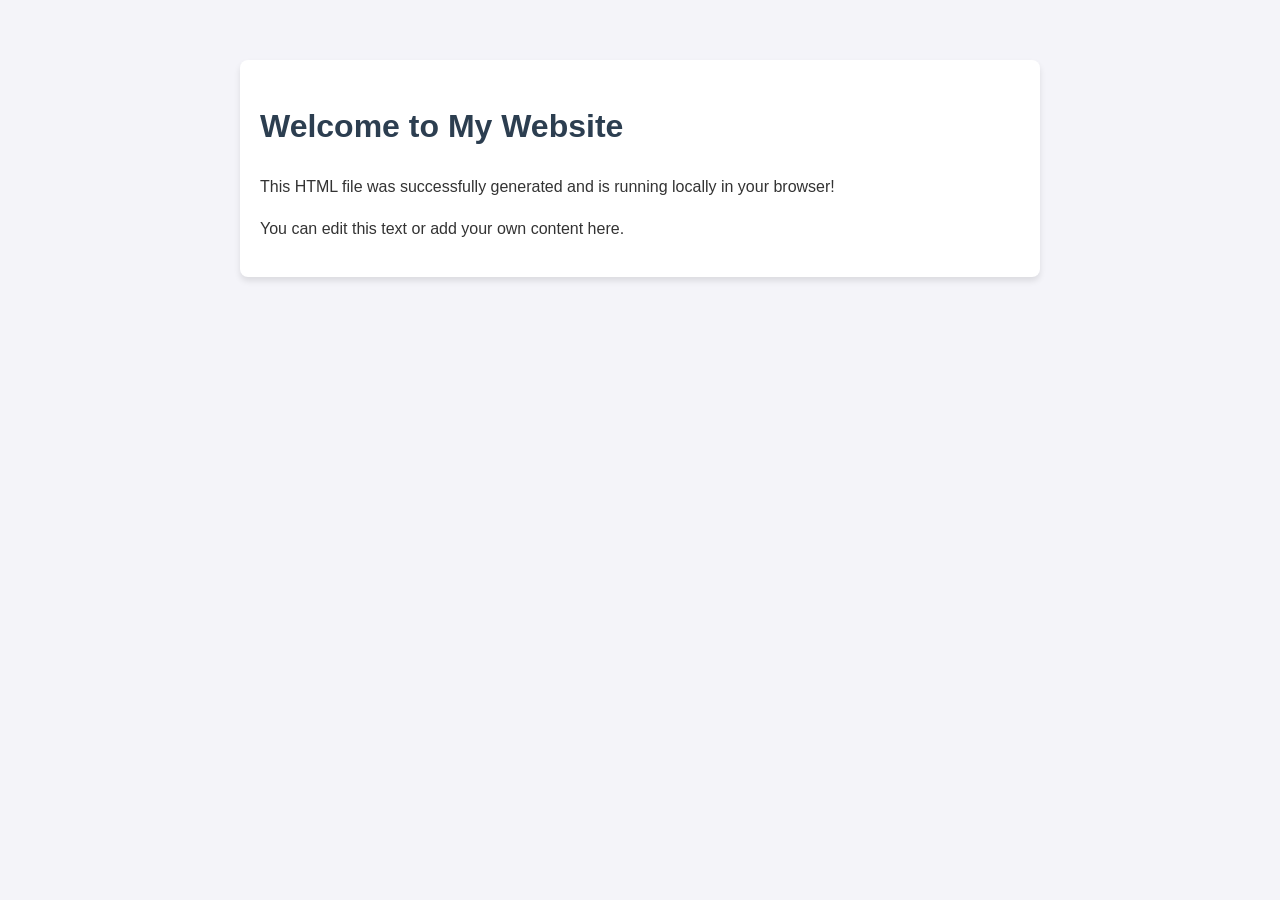
<file: main.html>
<!DOCTYPE html>
<html lang="en">
<head>
    <meta charset="UTF-8">
    <meta name="viewport" content="width=device-width, initial-scale=1.0">
    <title>My First Webpage</title>
    <style>
        body {
            font-family: Arial, sans-serif;
            background-color: #f4f4f9;
            color: #333;
            max-width: 800px;
            margin: 40px auto;
            padding: 20px;
            line-height: 1.6;
        }
        h1 {
            color: #2c3e50;
        }
        .card {
            background: white;
            padding: 20px;
            border-radius: 8px;
            box-shadow: 0 4px 6px rgba(0,0,0,0.1);
        }
    </style>
</head>
<body>

    <div class="card">
        <h1>Welcome to My Website</h1>
        <p>This HTML file was successfully generated and is running locally in your browser!</p>
        <p>You can edit this text or add your own content here.</p>
    </div>

</body>
</html>
</file>
